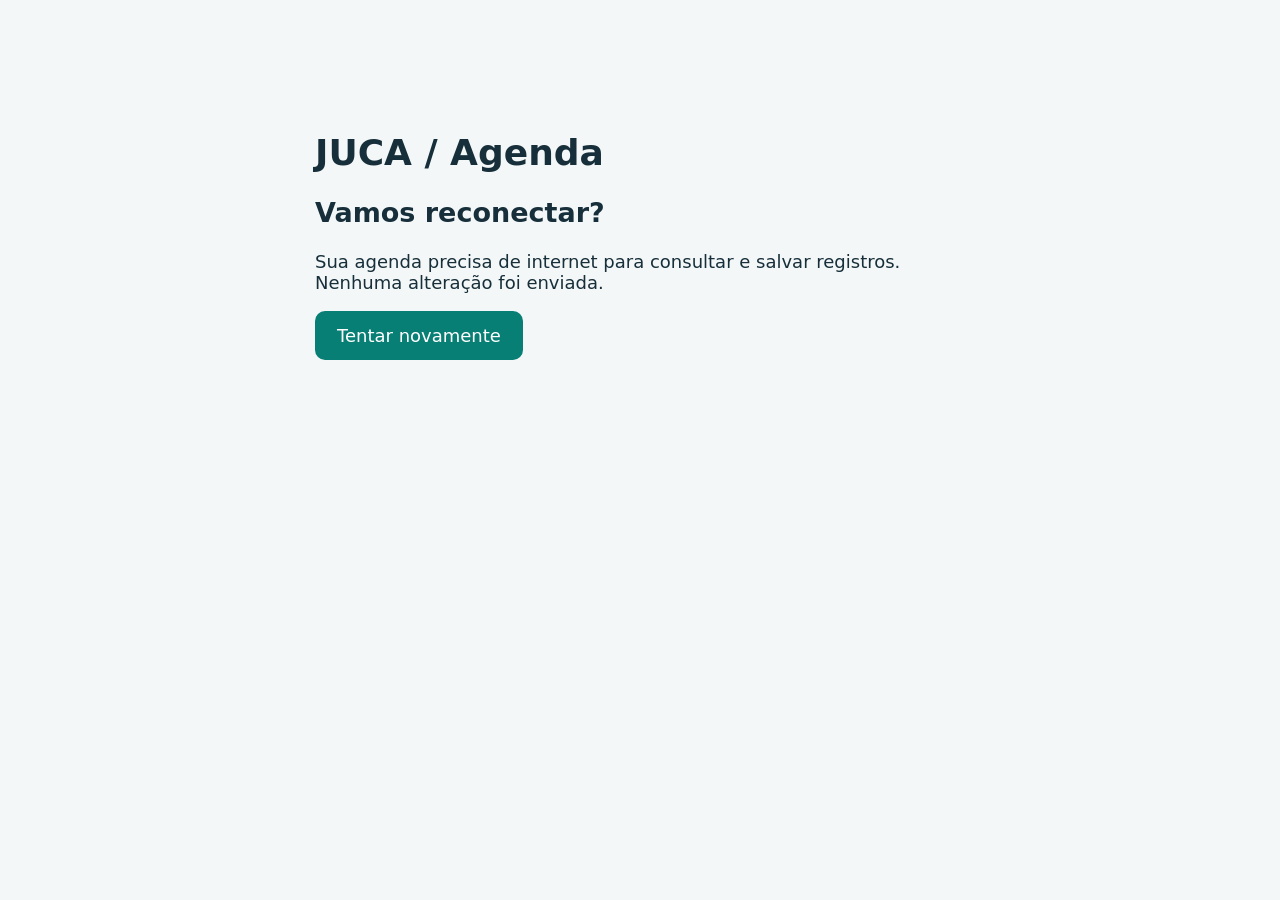
<file: offline.html>
<!doctype html><html lang="pt-BR"><meta charset="utf-8"><meta name="viewport" content="width=device-width,initial-scale=1"><meta name="theme-color" content="#132e39"><title>Agenda JUCA — sem conexão</title><body style="font:18px system-ui;background:#f4f7f7;color:#172f3a;padding:12vh 8%;max-width:650px;margin:auto"><h1>JUCA / Agenda</h1><h2>Vamos reconectar?</h2><p>Sua agenda precisa de internet para consultar e salvar registros. Nenhuma alteração foi enviada.</p><button onclick="location.reload()" style="background:#087f75;color:white;border:0;border-radius:10px;padding:14px 22px;font:inherit">Tentar novamente</button></body></html>
</file>
